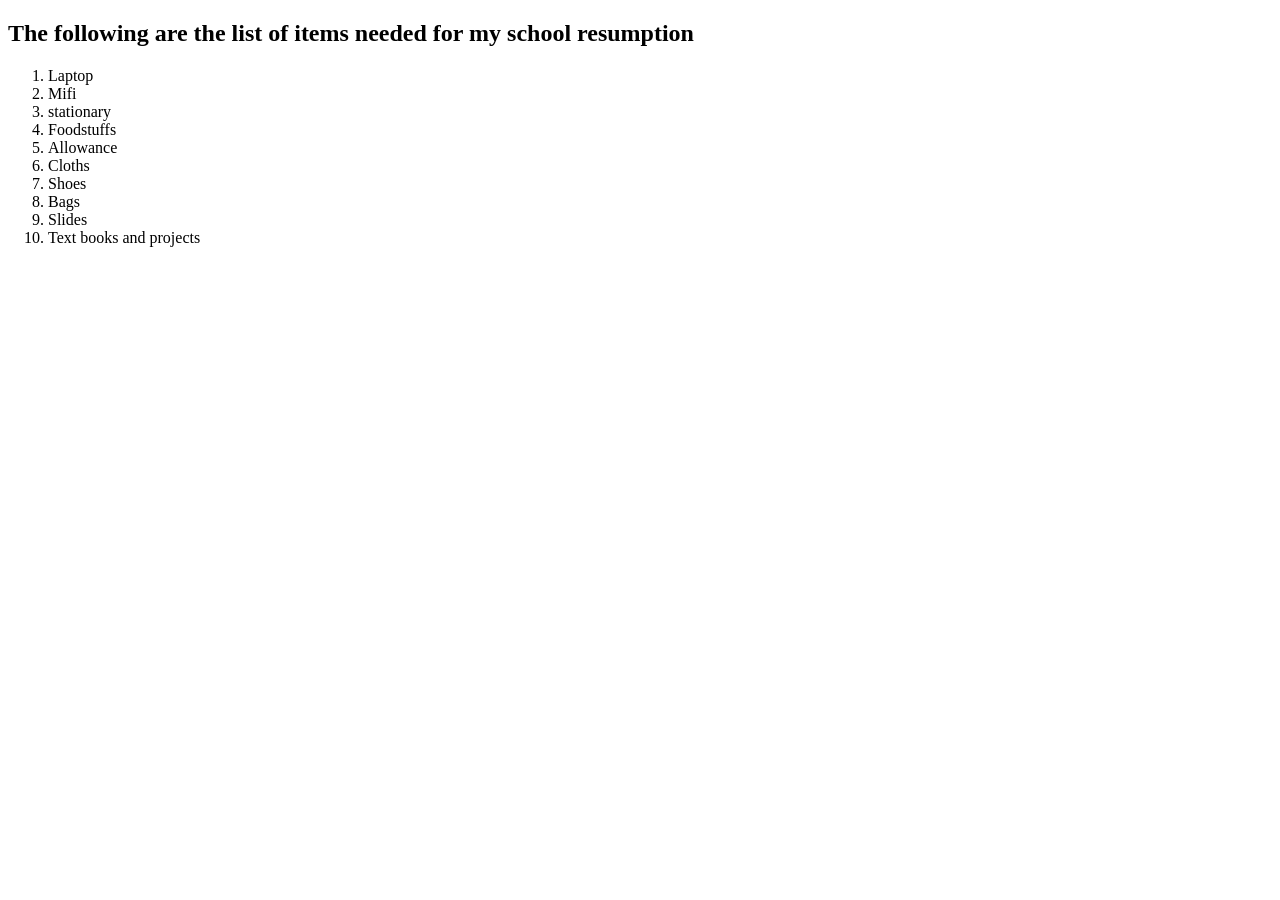
<file: Josh-list.html>
<!DOCTYPE html>
<html lang = eng>
    <head>
        <title> How to make Order and Unordered list </title>
    </head>
    <body>
         <h2> The following are the list of items needed for my school resumption</h2>
        <ol>
            <li> Laptop </li>
            <li> Mifi </li>
            <li> stationary </li>
            <li> Foodstuffs </li>
            <li> Allowance </li>
            <li> Cloths </li>
            <li> Shoes </li>
            <li> Bags </li>
            <li> Slides </li>
            <li> Text books and projects </li>
        </ol>
    </body>
</html>
</file>
